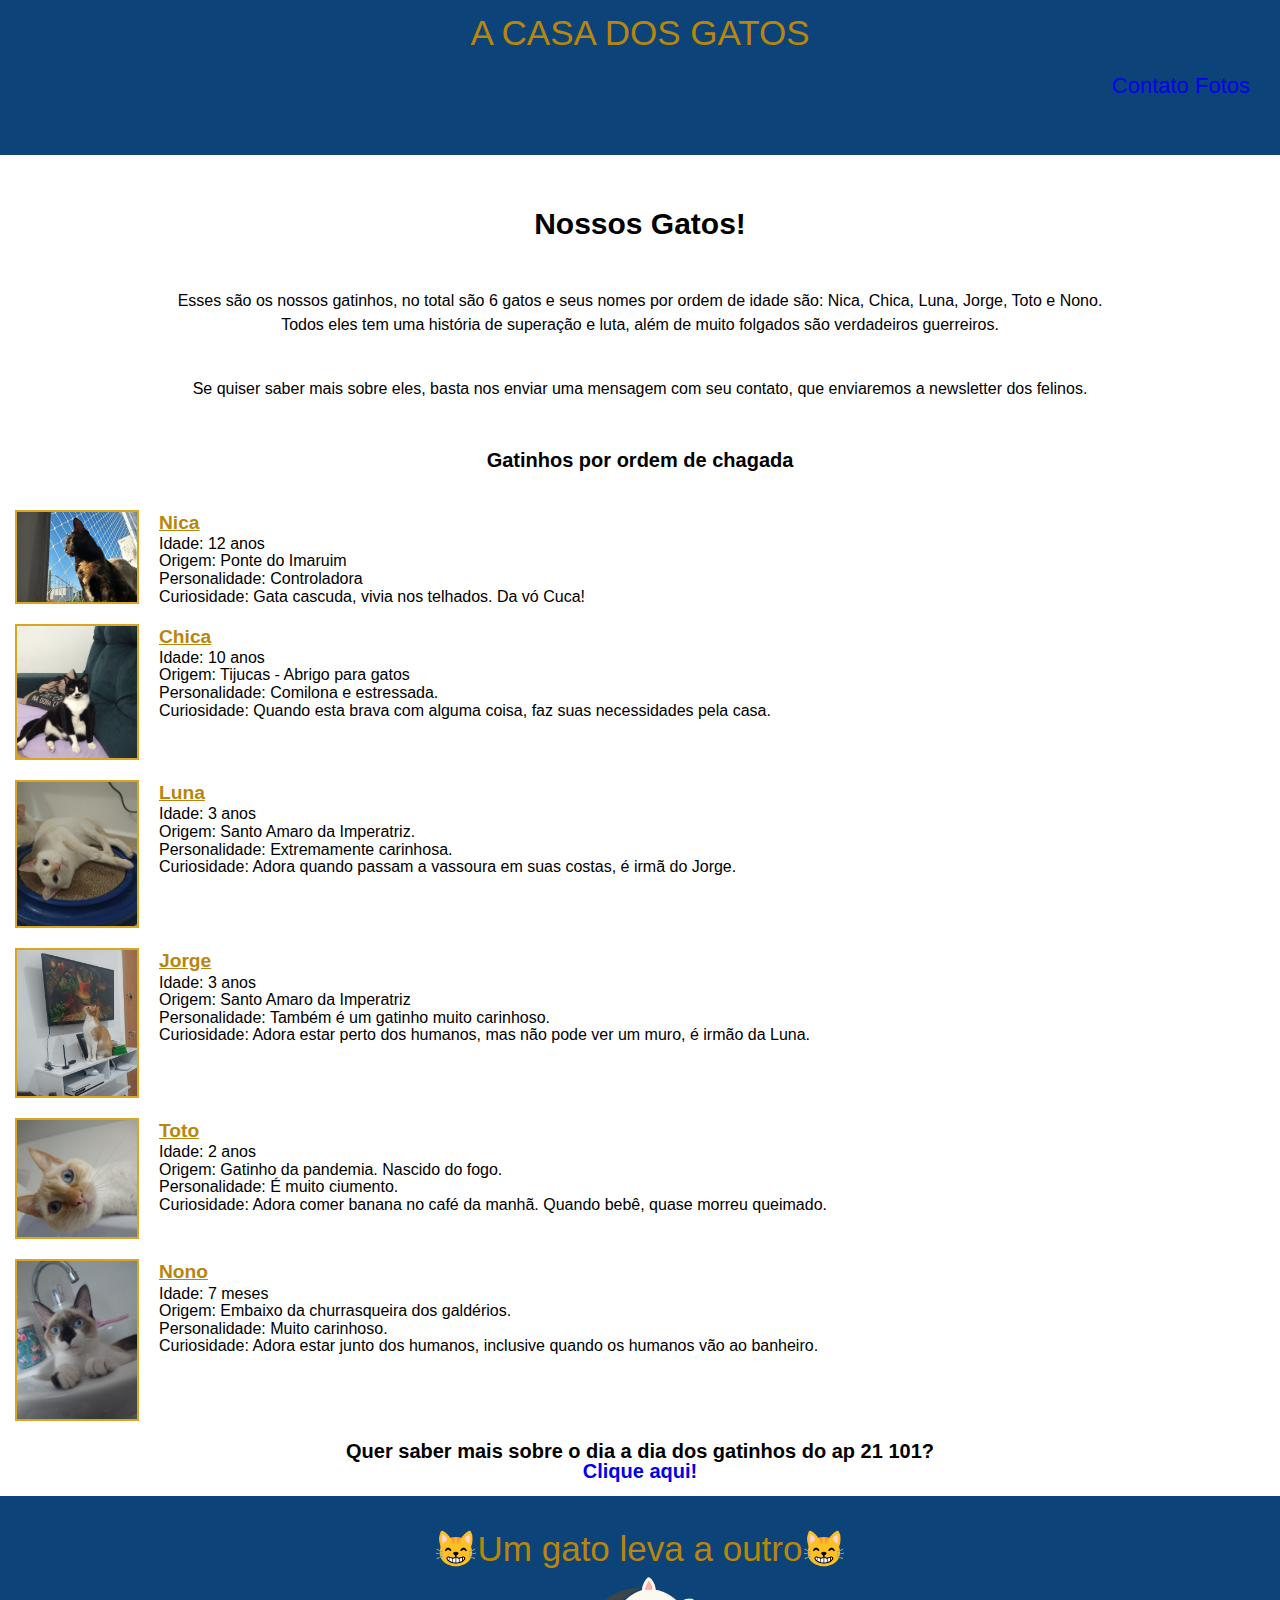
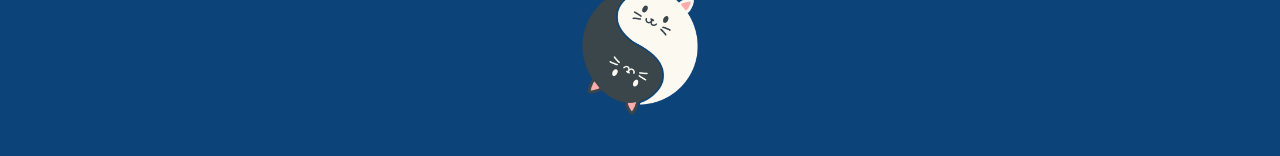
<file: index.html>
<!DOCTYPE html>
<html lang="pt-br">
    <head>
        <meta charset="UTF-8">
        <title>Landingpage dos felinos</title>

        <link rel="stylesheet" href="reset.css">
        <link rel="stylesheet" href="style.css">
    </head>
    <body>
        <header class="cabecalho">
            <h1 class="titulo-cabecalho">A CASA DOS GATOS</h1>
            <nav class="direcionamento">
                <ul class="lista-topo">
                    <li class="lista-item-topo"><a href="contato.html">Contato</a></li>
                    <li class="lista-item-topo"><a href="fotos.html">Fotos</a></li>
                </ul>
            </nav>

        </header>

        <main class="principal">

            <div class="nossos-gatos">
                <h2>Nossos Gatos!</h2>
                <p>Esses são os nossos gatinhos, no total são 6 gatos e seus nomes por ordem de idade são: Nica, Chica, Luna, Jorge, Toto e Nono. <br>
                   Todos eles tem uma história de superação e luta, além de muito folgados são verdadeiros guerreiros. <br> 
                </p>
                <p>
                    Se quiser saber mais sobre eles, basta nos enviar uma mensagem com seu contato, que enviaremos a newsletter dos felinos.
                </p>
                <h3>Gatinhos por ordem de chagada</h3>
            </div>

            <div class="div-gato">
                <img class="foto-gato" src="nica-observando.jpeg" alt="Nica observando na janela.">
                <h4 class="nome-gato">Nica</h4>
                <p>
                    Idade: 12 anos<br>
                    Origem: Ponte do Imaruim<br>
                    Personalidade: Controladora<br>
                    Curiosidade: Gata cascuda, vivia nos telhados. Da vó Cuca!<br>
                </p>
            </div>
            <div class="div-gato">
                <img class="foto-gato" src="chiquinha-sentada.jpeg" alt="Chiquinha sentada no sofa.">
                <h4 class="nome-gato">Chica</h4>
                <p>
                Idade: 10 anos<br>
                Origem: Tijucas - Abrigo para gatos<br>
                Personalidade: Comilona e estressada.<br>
                Curiosidade: Quando esta brava com alguma coisa, faz suas necessidades pela casa. <br>
            </p>
            </div>
            <div class="div-gato">
                <img class="foto-gato" src="luninha-jogadona.jpeg" alt="Luninha jogada no brinquedinho.">
                <h4 class="nome-gato">Luna</h4>
                <p>
                Idade: 3 anos<br>
                Origem: Santo Amaro da Imperatriz.<br>
                Personalidade: Extremamente carinhosa.<br>
                Curiosidade: Adora quando passam a vassoura em suas costas, é irmã do Jorge. <br>
                </p>
            </div>
            <div class="div-gato">
                <img class="foto-gato" src="jorge-jogando.jpeg" alt="Jorge jogando videogame">
                <h4 class="nome-gato">Jorge</h4>
                <p>
                Idade: 3 anos<br>
                Origem: Santo Amaro da Imperatriz<br>
                Personalidade: Também é um gatinho muito carinhoso.<br>
                Curiosidade: Adora estar perto dos humanos, mas não pode ver um muro, é irmão da Luna. <br>
                </p>
            </div>
            <div class="div-gato">
                <img class="foto-gato" src="toto-deitado.jpeg" alt="Toto deitado no microondas">
                <h4 class="nome-gato">Toto</h4>
                <p>
                Idade: 2 anos<br>
                Origem: Gatinho da pandemia. Nascido do fogo.<br>
                Personalidade: É muito ciumento.<br>
                Curiosidade: Adora comer banana no café da manhã. Quando bebê, quase morreu queimado.<br>
                </p>
            </div>
            <div class="div-gato">
                <img class="foto-gato" src="nono-pia.jpeg" alt="Nono deitado na pia do banheiro">
                <h4 class="nome-gato">Nono</h4>
                <p>
                Idade: 7 meses<br>
                Origem: Embaixo da churrasqueira dos galdérios.<br>
                Personalidade: Muito carinhoso. <br>
                Curiosidade: Adora estar junto dos humanos, inclusive quando os humanos vão ao banheiro. <br>
                </p>
            </div>

            <div class="saiba-mais">
                <h4>Quer saber mais sobre o dia a dia dos gatinhos do ap 21 101?</h4> <a href="contato.html" target="_blank">Clique aqui!</a>
            </div>
        </main>

        <footer class="rodape">
            <h2 class="frase-footer">Um gato leva a outro</h2>
            <img class="cats-footer" src="cats-footer.png" alt="Imagem de gatos em fotmato Yin Yang.">
        </footer>
    </body>
</html>
</file>
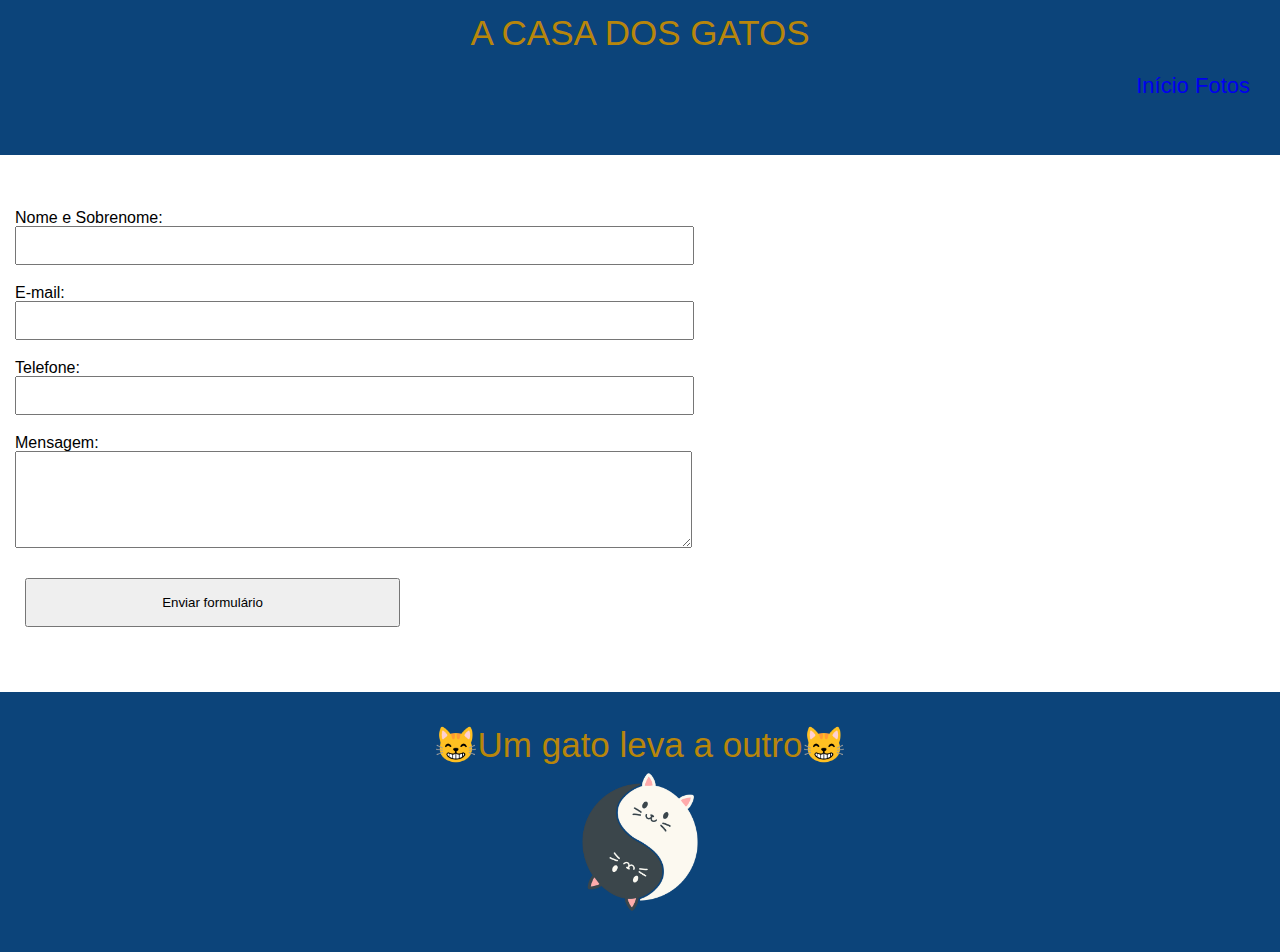
<file: contato.html>
<!DOCTYPE html>
<html lang="pt-br">
<head>
    <meta charset="UTF-8">
    <title>Contato dos felinos</title>

    <link rel="stylesheet" href="reset.css">
    <link rel="stylesheet" href="style.css">
</head>
<body>
    <header class="cabecalho">
        <h1 class="titulo-cabecalho">A CASA DOS GATOS</h1>
        <nav class="direcionamento">
            <ul class="lista-topo">
                <li class="lista-item-topo"><a href="index.html">Início</a></a></li>
                <li class="lista-item-topo"><a href="fotos.html">Fotos</a></a></li>
            </ul>
        </nav>

    </header>

    <main class="principal">

        <form>
            <label for="nomesobrenome">Nome e Sobrenome:<input type="text" id="nomesobrenome" class="input-superior"></label>
            <label for="email">E-mail:<input type="email" id="email" class="input-superior"></label>
            <label for="telefone">Telefone:<input type="tel" id="telefone" class="input-superior"></label>
            
            <label for="mensagem">Mensagem:</label>
            <textarea cols="60" rows="5" id="mensagem" class="input-superior"></textarea>
           
            <input type="submit" value="Enviar formulário" class="enviar">
        </form>

    </main>

    <footer class="rodape">
        <h2 class="frase-footer">Um gato leva a outro</h2>

        <img class="cats-footer" src="cats-footer.png" alt="Imagem de gatos em fotmato Yin Yang.">
    </footer>
</body>
</file>
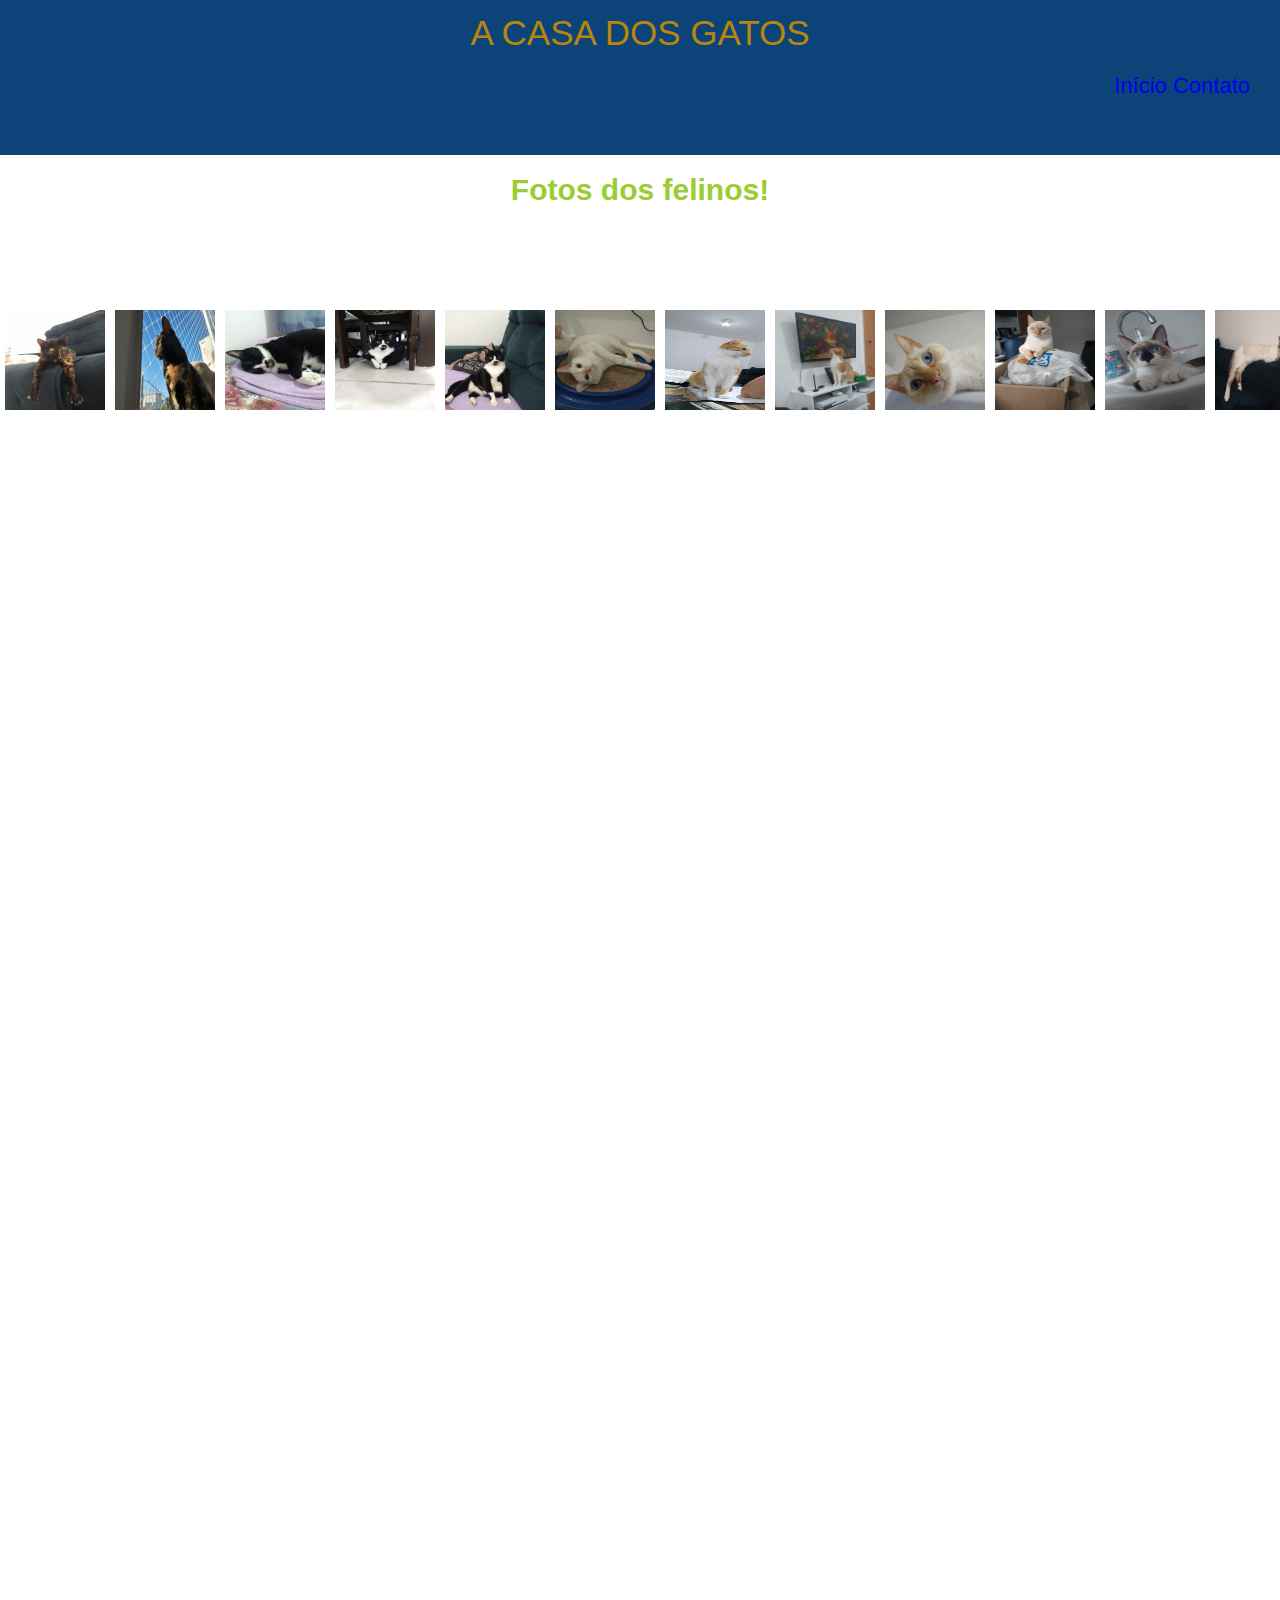
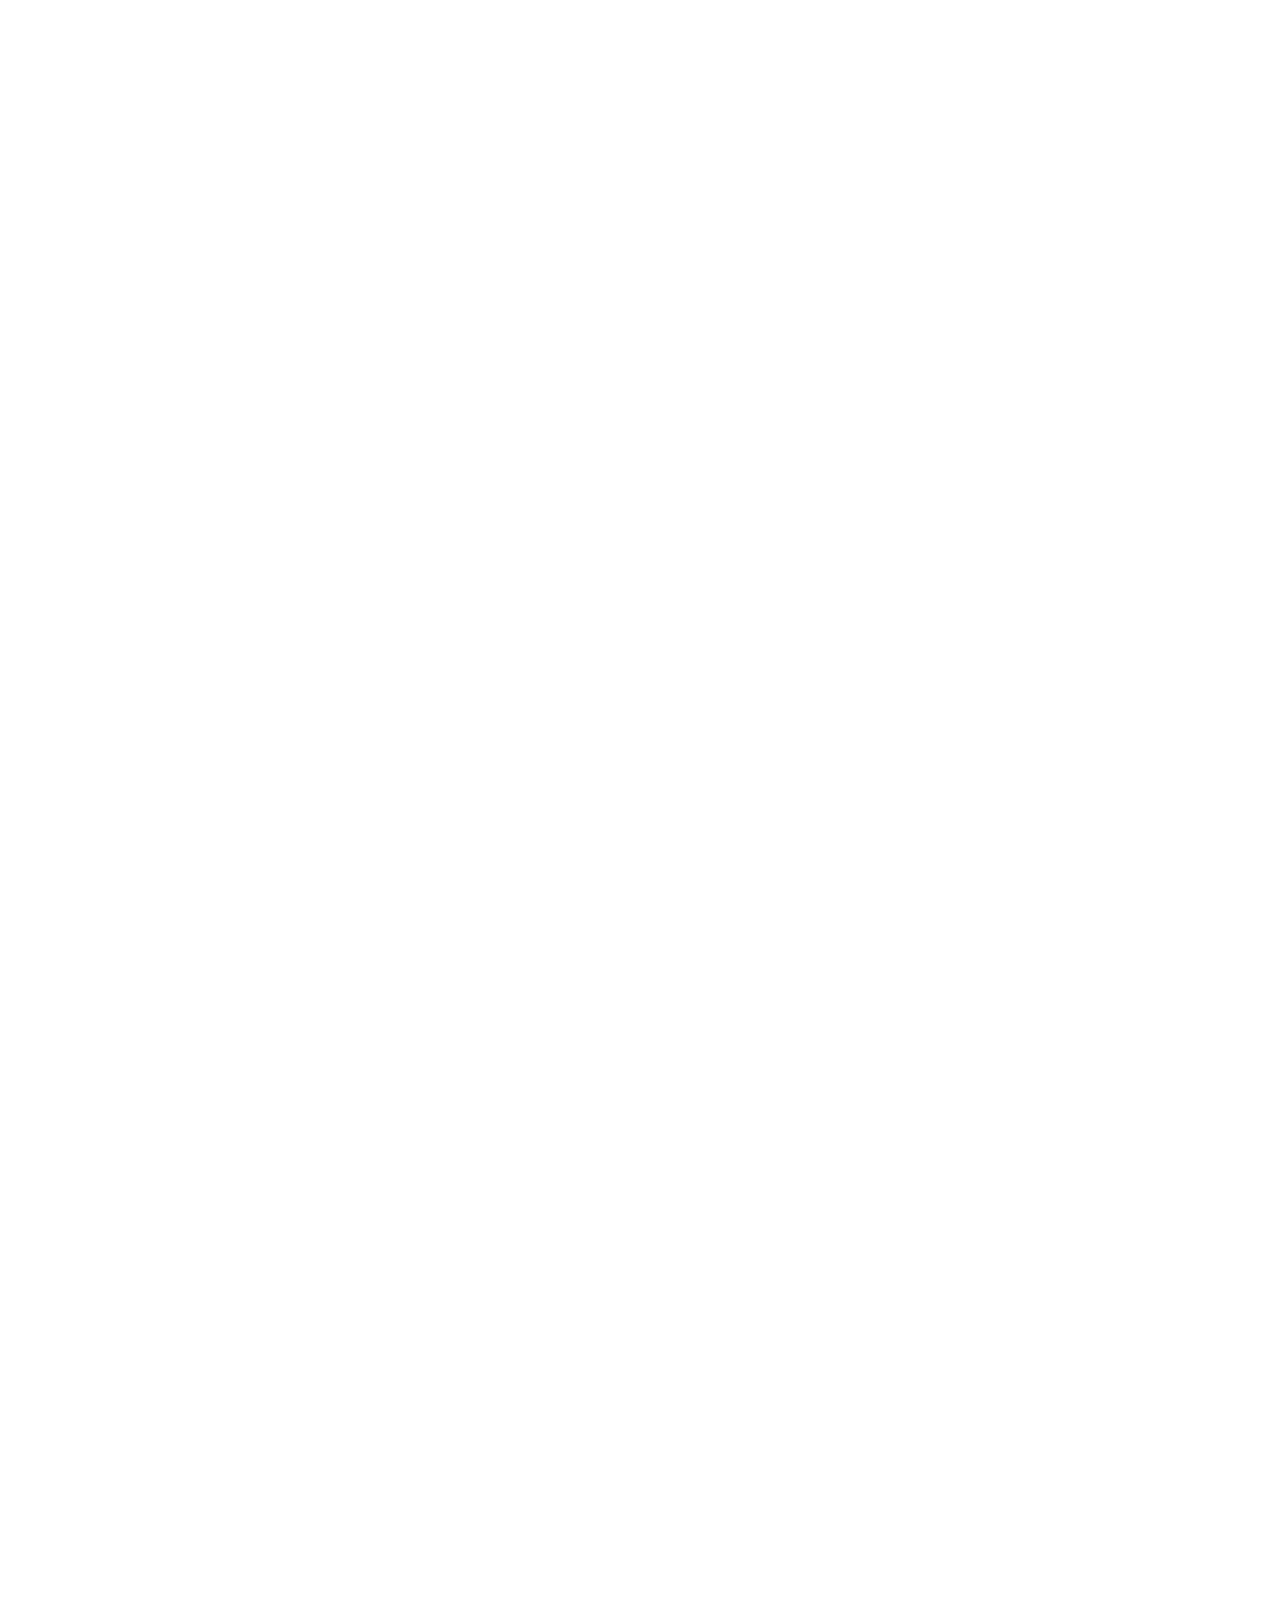
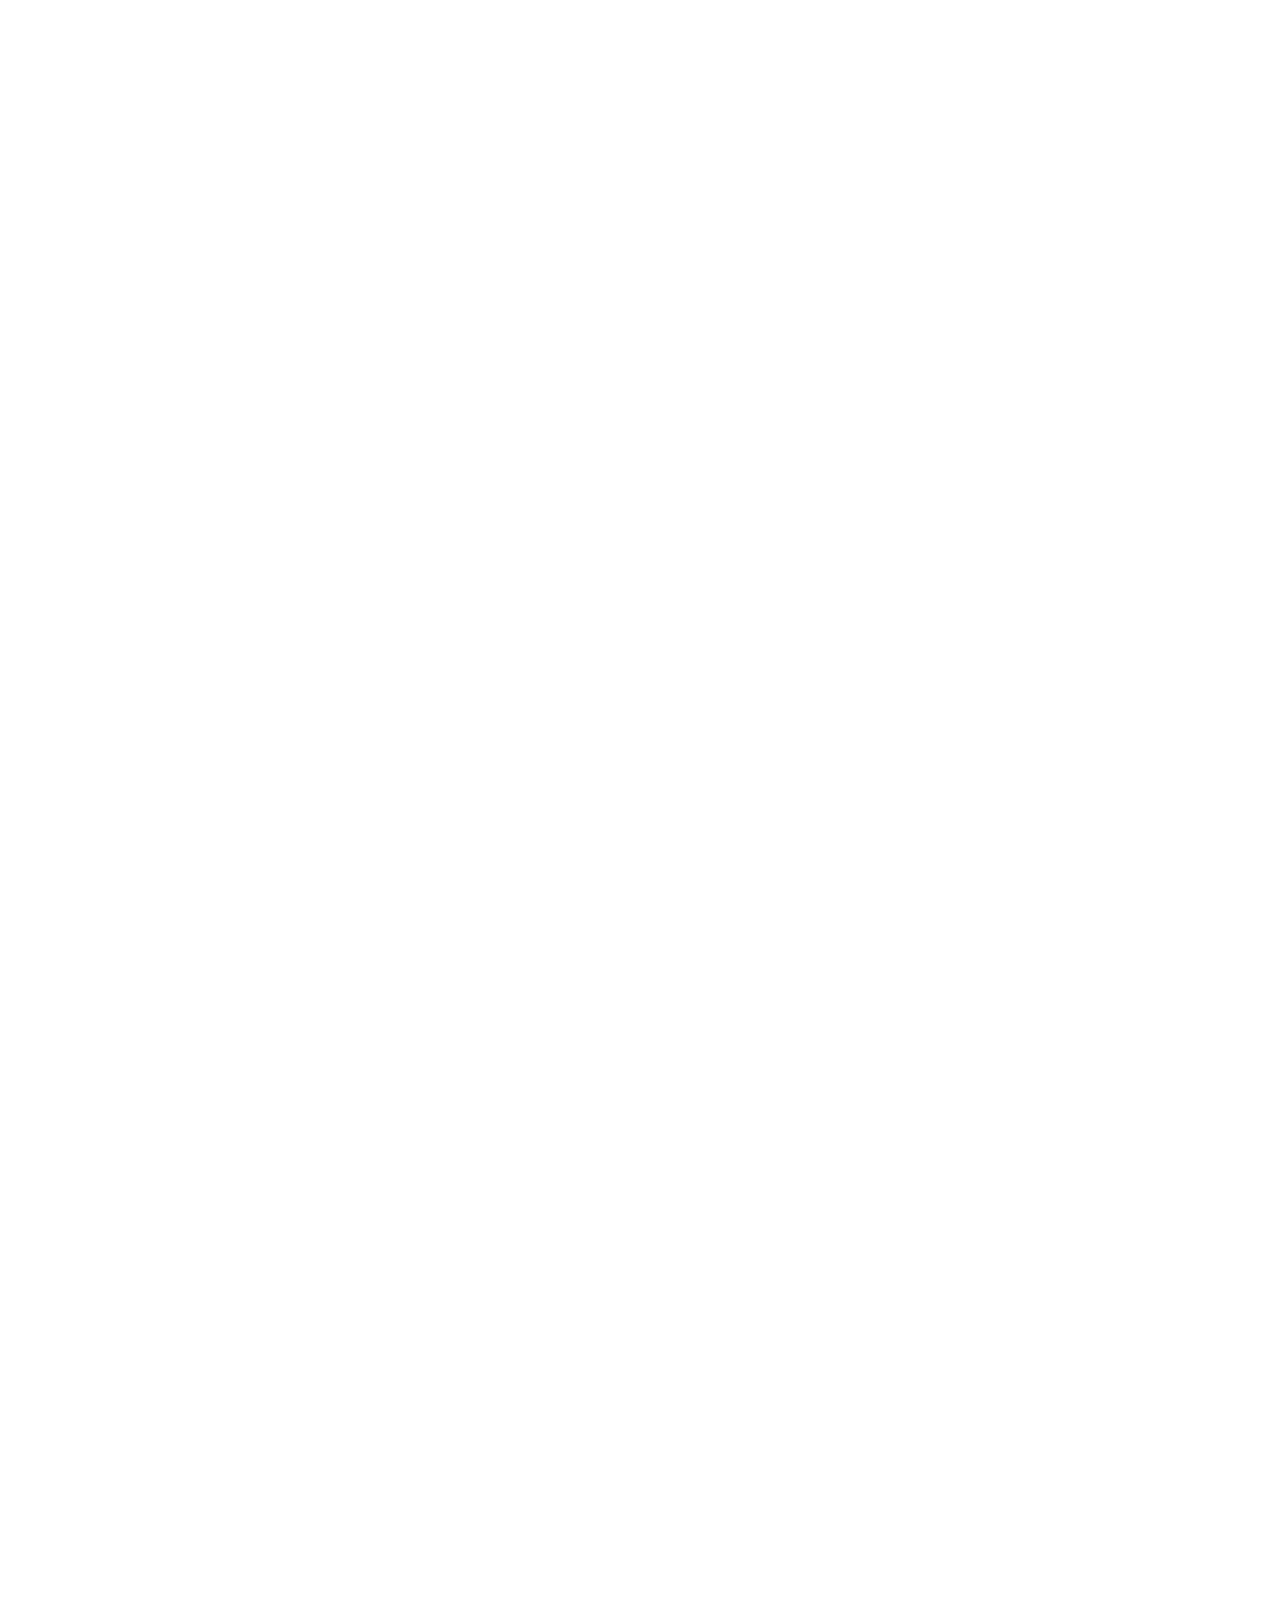
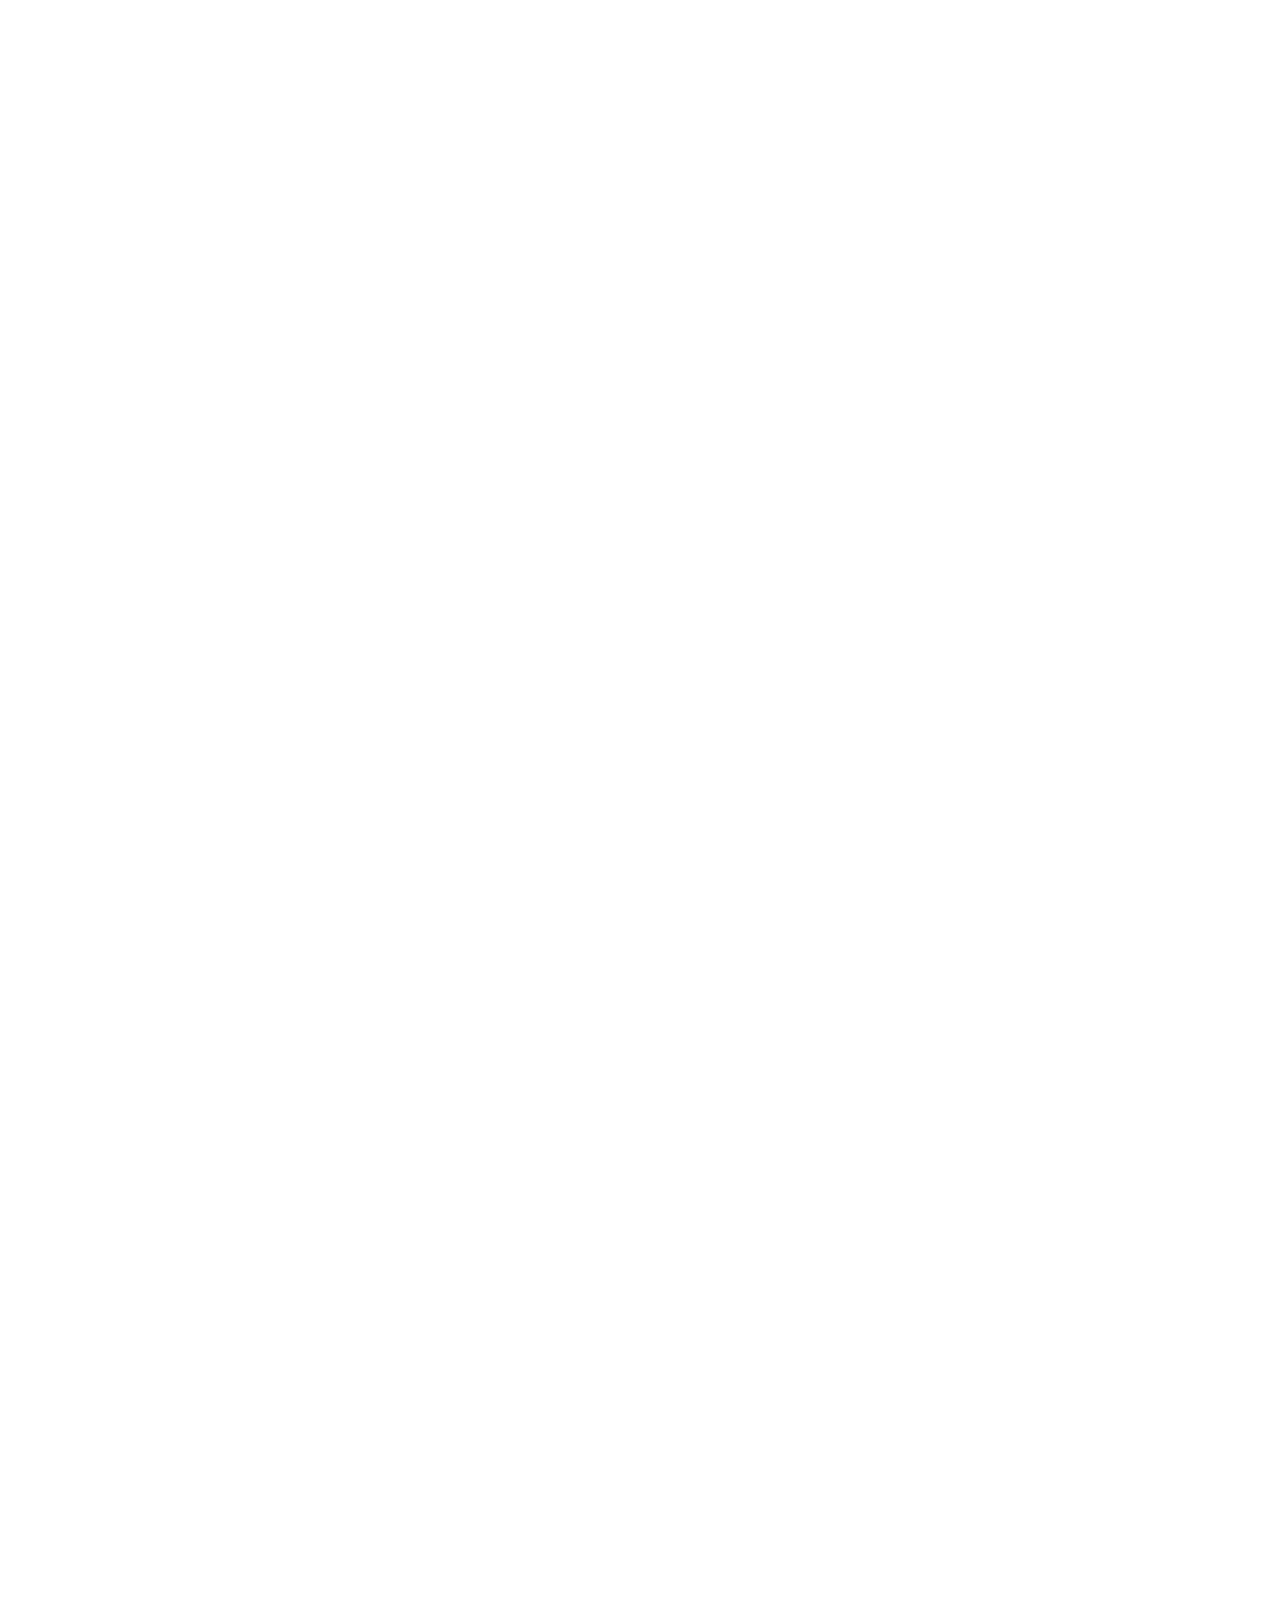
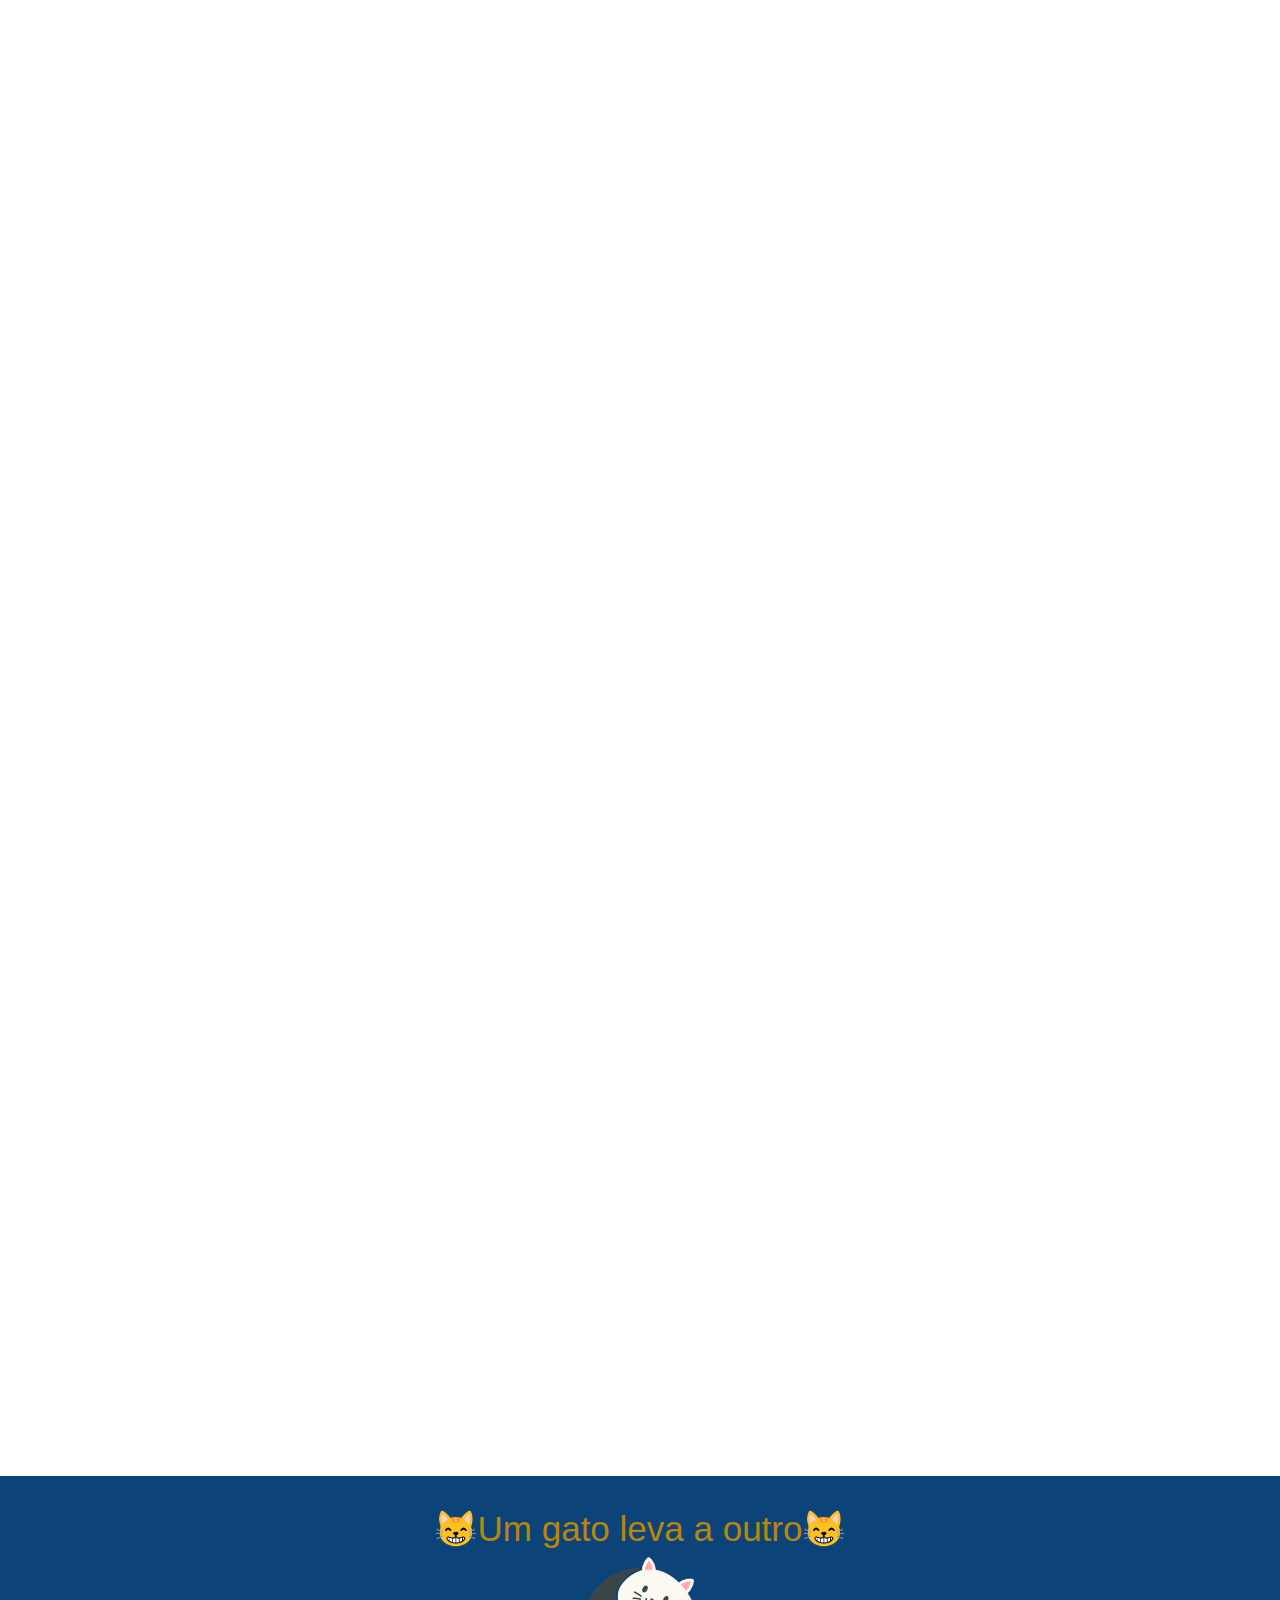
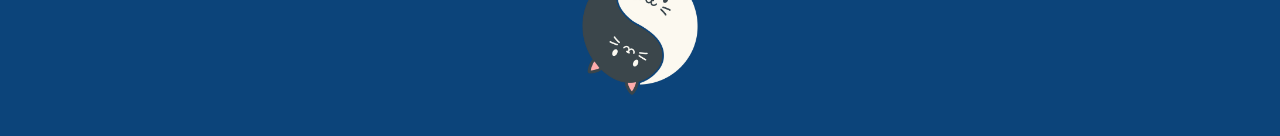
<file: fotos.html>
<!DOCTYPE html>
<html lang="pt-br">
<head>
    <meta charset="UTF-8">
    <title>Fotos dos felinos</title>

    <link rel="stylesheet" href="reset.css">
    <link rel="stylesheet" href="style.css">
</head>
<body>
    <header class="cabecalho">
        <h1 class="titulo-cabecalho">A CASA DOS GATOS</h1>
        <div class="direcionamento">
            <ul class="lista-topo">
                <li class="lista-item-topo"><a href="index.html">Início</a></a></li>
                <li class="lista-item-topo"><a href="contato.html">Contato</a></a></li>
            </ul>
        </div>

    </header>

    <main>
        
        <div>
            <h2 class="titulo-album">Fotos dos felinos!</h2>
        </div>

        <ul class="icone-min">
            <li><a href="#img1"><img src="nica-jogada.jpeg" class="min"></a></li>
            <li><a href="#img2"><img src="nica-observando.jpeg" class="min"></a></li>
            <li><a href="#img3"><img src="chiquinha-dormindo.jpeg" class="min"></a></li>
            <li><a href="#img4"><img src="chiquinha-na-redinha.jpeg" class="min"></a></li>
            <li><a href="#img5"><img src="chiquinha-sentada.jpeg" class="min"></a></li>
            <li><a href="#img6"><img src="luninha-jogadona.jpeg" class="min"></a></li>
            <li><a href="#img7"><img src="jorge-estudo.jpeg" class="min"></a></li>
            <li><a href="#img8"><img src="jorge-jogando.jpeg" class="min"></a></li>
            <li><a href="#img9"><img src="toto-deitado.jpeg" class="min"></a></li>
            <li><a href="#img10"><img src="toto-sacoleiro.jpeg" class="min"></a></li>
            <li><a href="#img11"><img src="nono-pia.jpeg" class="min"></a></li>
            <li><a href="#img12"><img src="nono-sofa.jpeg" class="min"></a></li>
        </ul>
        <div class="lbox" id="img1">

            <div class="box_img">
                <a href="#img12" class="btn" id="prev">&#171;</a>
                <a href="" class="btn" id="close">X</a>
                <img class="photo-width" src="nica-jogada.jpeg" alt="Nica deitada no sofa, com as patinhas esticadas para frente.">
                <a href="#img2" class="btn" id="next">&#187;</a>
            </div>

        </div>

        <div class="lbox" id="img2">

            <div class="box_img">
                <a href="#img1" class="btn" id="prev">&#171;</a>
                <a href="" class="btn" id="close">X</a>
                <img class="photo-width" src="nica-observando.jpeg" alt="Nica na janela do ap, observando o movimento da rua.">
                <a href="#img3" class="btn" id="next">&#187;</a>
            </div>

        </div>

        <div class="lbox" id="img3">

            <div class="box_img">
                <a href="#img2" class="btn" id="prev">&#171;</a>
                <a href="" class="btn" id="close">X</a>
                <img class="photo-width" src="chiquinha-dormindo.jpeg" alt="Chiquinha dormindo no cobertor dobrado, com a lingua para fora da boca.">
                <a href="#img4" class="btn" id="next">&#187;</a>
            </div>

        </div>

        <div class="lbox" id="img4">

            <div class="box_img">
                <a href="#img3" class="btn" id="prev">&#171;</a>
                <a href="" class="btn" id="close">X</a>
                <img class="photo-width" src="chiquinha-na-redinha.jpeg" alt="Chiquinha deitadinha na rede embaixo da cadeira, com as patinhas para frente.">
                <a href="#img5" class="btn" id="next">&#187;</a>
            </div>

        </div>

        <div class="lbox" id="img5">

            <div class="box_img">
                <a href="#img4" class="btn" id="prev">&#171;</a>
                <a href="" class="btn" id="close">X</a>
                <img class="photo-width" src="chiquinha-sentada.jpeg" alt="Chiquinha gata gordinha, sentada no sofa de lado.">
                <a href="#img6" class="btn" id="next">&#187;</a>
            </div>

        </div>

        <div class="lbox" id="img6">

            <div class="box_img">
                <a href="#img5" class="btn" id="prev">&#171;</a>
                <a href="" class="btn" id="close">X</a>
                <img class="photo-width" src="luninha-jogadona.jpeg" alt="Luninha deitada no brinquedo deles, o brinquedo é um arranhador.">
                <a href="#img7" class="btn" id="next">&#187;</a>
            </div>

        </div>

        <div class="lbox" id="img7">

            <div class="box_img">
                <a href="#img6" class="btn" id="prev">&#171;</a>
                <a href="" class="btn" id="close">X</a>
                <img class="photo-width" src="jorge-estudo.jpeg" alt="Jorginho em cima dos livros, ajudando a doninha dele a estudar.">
                <a href="#img8" class="btn" id="next">&#187;</a>
            </div>

        </div>

        <div class="lbox" id="img8">

            <div class="box_img">
                <a href="#img7" class="btn" id="prev">&#171;</a>
                <a href="" class="btn" id="close">X</a>
                <img class="photo-width" src="jorge-jogando.jpeg" alt="Jorginho jogando videogame, o jogo é Crash.">
                <a href="#img9" class="btn" id="next">&#187;</a>
            </div>

        </div>

        <div class="lbox" id="img9">

            <div class="box_img">
                <a href="#img8" class="btn" id="prev">&#171;</a>
                <a href="" class="btn" id="close">X</a>
                <img class="photo-width" src="toto-deitado.jpeg" alt="Toto deitado em cima do microondas.">
                <a href="#img10" class="btn" id="next">&#187;</a>
            </div>

        </div>

        <div class="lbox" id="img10">

            <div class="box_img">
                <a href="#img9" class="btn" id="prev">&#171;</a>
                <a href="" class="btn" id="close">X</a>
                <img class="photo-width" src="toto-sacoleiro.jpeg" alt="Toto roubando sacolas do supermercado para brincar.">
                <a href="#img11" class="btn" id="next">&#187;</a>
            </div>

        </div>

        <div class="lbox" id="img11">

            <div class="box_img">
                <a href="#img10" class="btn" id="prev">&#171;</a>
                <a href="" class="btn" id="close">X</a>
                <img class="photo-width" src="nono-pia.jpeg" alt="Nono deitado dentro da pia do banheiro.">
                <a href="#img12" class="btn" id="next">&#187;</a>
            </div>

        </div>

        <div class="lbox" id="img12">

            <div class="box_img">
                <a href="#img11" class="btn" id="prev">&#171;</a>
                <a href="" class="btn" id="close">X</a>
                <img class="photo-width" src="nono-sofa.jpeg" alt="Nono dormindo no sofa, com as patinhas de trás caidas para o lado.">
                <a href="#img1" class="btn" id="next">&#187;</a>
            </div>

        </div>

    </main>

    <footer class="rodape">
        <h2 class="frase-footer">Um gato leva a outro</h2>

        <img class="cats-footer" src="cats-footer.png" alt="Imagem de gatos em fotmato Yin Yang.">
    </footer>
</body>
</file>
<file: style.css>
/*CSS INDEX*/
html {
    font-family: Arial, Helvetica, sans-serif;
}
.cabecalho {
    /*background: linear-gradient(#84A9FF, #6690FF);*/
    background-color: #0C447A;
    padding: 15px;
}

.titulo-cabecalho {
    text-align: center;
    font-size: 35px;
    color: darkgoldenrod;

}

.lista-topo {
    font-size: 22px;
    margin-top: 10px;
    padding: 15px;
    text-align: right;
}

.lista-item-topo {
    display: inline-block;
    text-align: right;
    height: 50px;
}

a:link {
    text-decoration: none;
}

a:visited {
    color: black;
}

a:hover {
    color: darkgoldenrod;
    transition: 1s;
    font-size: 1.2em;
}

.principal {
    /*background: linear-gradient(white 40%, pink);*/
    /*background: linear-gradient( #6690FF, #3366FF, #254EDB, #1939B7);*/
    padding: 15px;
}

.nossos-gatos {
    padding: 15px;
    text-align: center;
}

.nossos-gatos h2 {
    font-size: 30px;
    font-weight: bold;
    padding: 2%;
}

.nossos-gatos h3 {
    font-size: 20px;
    font-weight: bold;
    padding: 2%;
}

.nossos-gatos p {
    padding: 15px;
    text-align: justify;
    text-align: center;
    margin: 10px 0;
    line-height: 1.5;
}
.divnome {
    padding: 15px;
}

.nome-gato {
    text-decoration: underline;
    vertical-align: top;
    font-size: 1.2em;
    font-weight: bold;
    padding: 3px;
    color: darkgoldenrod;
}

.foto-gato {
    width: 120px;
    margin: 0 20px 20px 0;
    float: left;
    border: 2px solid goldenrod;
}

.div-gato {
    clear: left;
}

.div-gato p {
    line-height: 1.1;
}

.saiba-mais {
    clear: left;
    text-align: center;
    font-size: 20px;
    font-weight: bold;
}

.rodape {
    background-color:#0C447A;
    font-size: 35px;
    text-align: center;
    padding: 30px;
}

.cats-footer {
    width: 150px;
}
.frase-footer {
    padding: 5px;
    color: darkgoldenrod;
}
.frase-footer::before {
    content: "😸";
}
.frase-footer:after {
    content: "😸";
}


/*CSS FOTOS*/

.titulo-album {
    font-size: 30px;
    text-align: center;
    color: yellowgreen;
    margin: 20px 0;
    font-weight: bold;
}

.titulo-album:hover {
    font-size: 3em;
    transition: 2s;
    color: darkgoldenrod;
}

.lbox {
    visibility: hidden;
    opacity: 0;
}

.lbox:target{
    opacity: 1;
    visibility: visible;
    width: 100%;
    height: 100%;
    top: 0%;
    left: auto;
    background: rgba(10,10,10,.7);
    position: fixed;
}

.icone-min {
    width: right;
    list-style: none;
    display: flex;
    margin: 100px auto;
}

.min {
    width: 100px;
    height: 100px;
    padding: 5px;
    display: block;
}

.min:hover {
    transition: 1s;
    width: 300px;
    height: 300px;
    border: 2px goldenrod solid;
}

.lbox:target  .box_img {
    opacity: 1;
    transition: 1s linear ;
    width: 1000px;
    margin: 100px 35%;
}

.box_img {
    opacity: 1;
    transition: opacity .4s linear;
}

.photo-width {
    max-width: 500px;
    max-height: 1000px;
}

.btn {
    bottom: 50%;
    font-family: 'Arial';
    text-decoration: none;
    position: absolute;
    width: 50px;
    height: 50px;
    font-size: 40px;
    text-align: center;
}

#prev {
    left: 5%;
    top: 45%;
    color: white;
}

#next {
    right: 5%;
    top: 45%;
    color: white;
}

#close {
    top: 0;
    right: 2%;
    color: red;
}
/*CSS CONTATO*/

form {
    margin: 40px 0;
}

.input-superior {
    display: block;
    margin: 0 0 20px;
    padding: 10px 25px;
    width: 50%;
}

.enviar {
    text-align: center;
    margin: 10px;
    padding: 15px;
    width: 30%;
}

.enviar:hover {
    transition: 1s;
    font-size: 1.2em;
    font-weight: bold;
}
</file>
